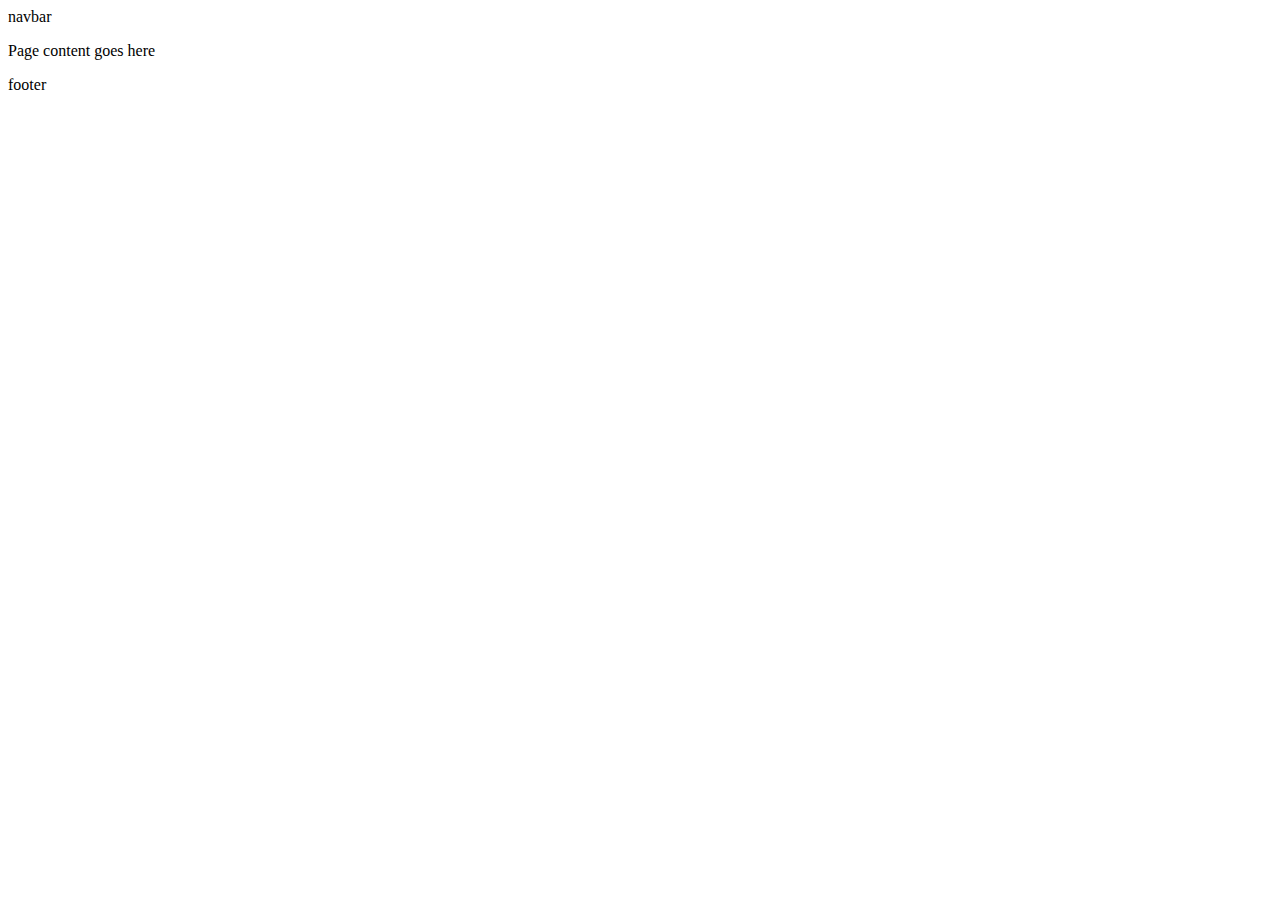
<file: src/main/resources/templates/layout.html>
<!DOCTYPE html>
<html lang="en" xmlns:layout="http://www.ultraq.net.nz/thymeleaf/layout" xmlns:xsi="http://www.w3.org/2001/XMLSchema-instance" xsi:schemaLocation="http://www.ultraq.net.nz/thymeleaf/layout ">
<head>
    <meta charset="UTF-8">
    <meta name="viewport" content="width=device-width, initial-scale=1, shrink-to-fit=no">
    <script type="text/javascript" th:src="@{/webjars/htmx.org/1.9.10/dist/htmx.min.js}"></script>
    <title></title>
</head>
<body>
    <nav class="navbar">
        <div class="content">
            <div class="wrapper">
                navbar
            </div>
        </div>
    </nav>

    <section layout:fragment="content">
        <p>Page content goes here</p>
    </section>

    <footer class="footer">
        <div class="content">
            <div class="wrapper">
                footer
            </div>
        </div>
    </footer>
</body>
</html>
</file>
